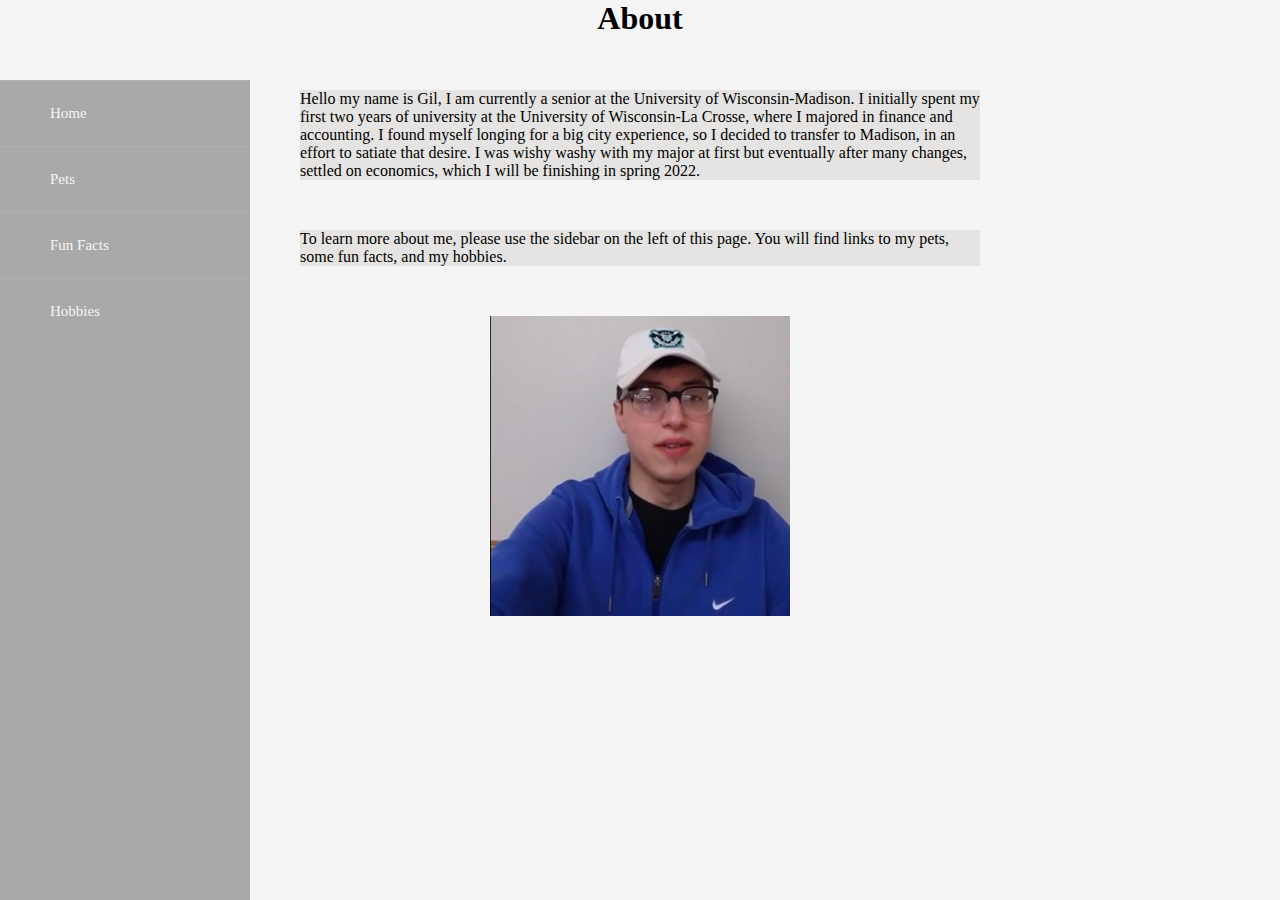
<file: index.html>
<!DOCTYPE html>
<html lang="en">
<meta charset="UTF-8">
<head> 

<link rel="stylesheet" href="styles.css">
	<title>Gil's World</title>

	</head>
		<body>
			<div class="header">
				<h1>About</h1>
					</div>

			<div class="sidebar">
				<ul>
				<li><a href="index.html">Home</a></li>
				<li><a href="pets.html">Pets</a></li>
				<li><a href="fun facts.html">Fun Facts</a></li>
				<li><a href="hobbies.html">Hobbies</a></li>
			</ul>
		</div>
		
		
		<p style="background-color: #e5e4e2">Hello my name is Gil, I am currently a senior at the University of Wisconsin-Madison. I initially spent my first two years of university at the University of Wisconsin-La Crosse, where I majored in finance and accounting. I found myself longing for a big city experience, so I decided to transfer to Madison, in an effort to satiate that desire. I was wishy washy with my major at first but eventually after many changes, settled on economics, which I will be finishing in spring 2022.</p>

		
		<p style="background-color: #e5e4e2">To learn more about me, please use the sidebar on the left of this page. You will find links to my pets, some fun facts, and my hobbies.</p>


		<style>
				img {
				  display: block;
				  margin-left: auto;
				  margin-right: auto;
				}
		</style>

		<img src="screenshotofme.png" alt = "Man" width="300" height="300" class="center"></img>



	</body>

</html>
</file>
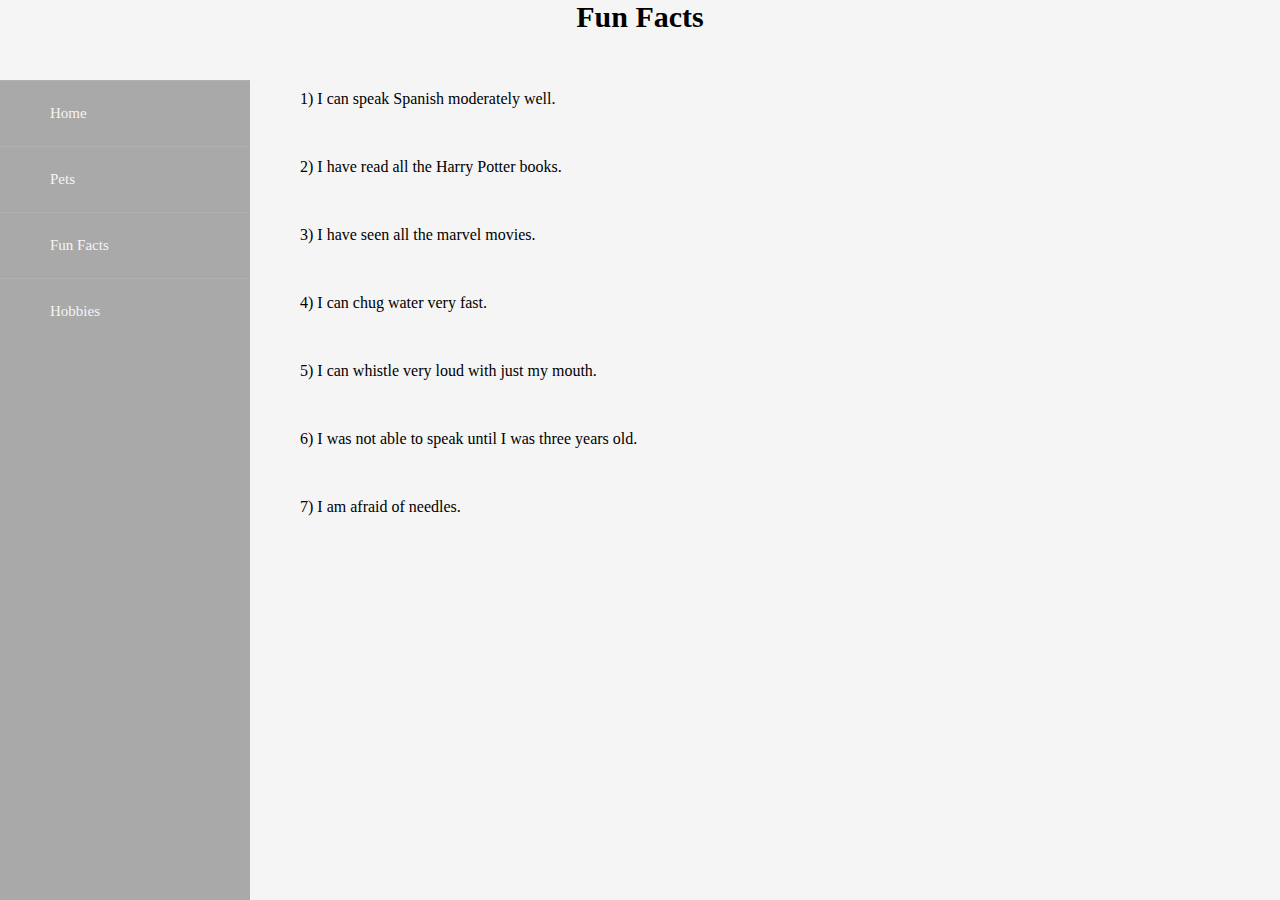
<file: fun facts.html>
<!DOCTYPE html>
<html lang="en">
<meta charset="UTF-8">
<head> 

<link rel="stylesheet" href="styles.css">
	<title>Gil's World</title>

	</head>
		<body>
			<div class="header">
				<h3>Fun Facts</h3>
					</div>

			<div class="sidebar">
				<ul>
				<li><a href="index.html">Home</a></li>
				<li><a href="pets.html">Pets</a></li>
				<li><a href="fun facts.html">Fun Facts</a></li>
				<li><a href="hobbies.html">Hobbies</a></li>
			</ul>
		</div>

			<p>1) I can speak Spanish moderately well.</p>
			<p>2) I have read all the Harry Potter books. </p> 
			<p>3) I have seen all the marvel movies.</p> 
			<p>4) I can chug water very fast.</p> 
			<p>5) I can whistle very loud with just my mouth.</p> 
			<p>6) I was not able to speak until I was three years old.</p> 
			<p>7) I am afraid of needles.</p> 


	</body>

</html>
</file>
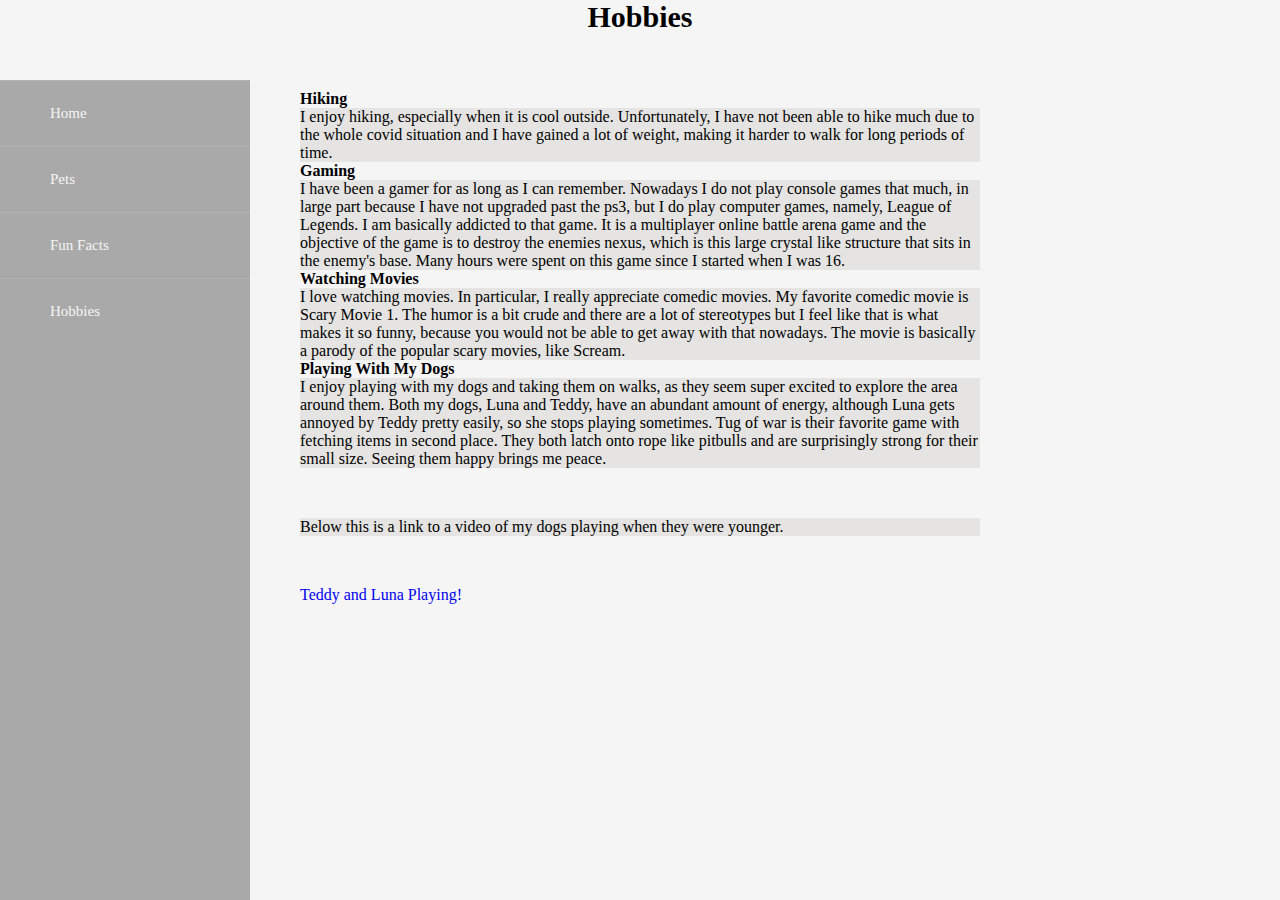
<file: hobbies.html>
<!DOCTYPE html>
<html lang="en">
<meta charset="UTF-8">
<head> 

<link rel="stylesheet" href="styles.css">
	<title>Gil's World</title>

	</head>
		<body>
			<div class="header">
				<h4>Hobbies</h4>
					</div>

			<div class="sidebar">
				<ul>
				<li><a href="index.html">Home</a></li>
				<li><a href="pets.html">Pets</a></li>
				<li><a href="fun facts.html">Fun Facts</a></li>
				<li><a href="hobbies.html">Hobbies</a></li>
			</ul>
		</div>
		
		    <dl>
			  <dt>Hiking</dt>
			  <dd style="background-color: #e5e4e2">I enjoy hiking, especially when it is cool outside. Unfortunately, I have not been able to hike much due to the whole covid situation and I have gained a lot of weight, making it harder to walk for long periods of time.</dd>
			  <dt>Gaming</dt>
			  <dd style="background-color: #e5e4e2">I have been a gamer for as long as I can remember. Nowadays I do not play console games that much, in large part because I have not upgraded past the ps3, but I do play computer games, namely, League of Legends. I am basically addicted to that game. It is a multiplayer online battle arena game and the objective of the game is to destroy the enemies nexus, which is this large crystal like structure that sits in the enemy's base. Many hours were spent on this game since I started when I was 16.</dd>
			  <dt>Watching Movies</dt>
			  <dd style="background-color: #e5e4e2">I love watching movies. In particular, I really appreciate comedic movies. My favorite comedic movie is Scary Movie 1. The humor is a bit crude and there are a lot of stereotypes but I feel like that is what makes it so funny, because you would not be able to get away with that nowadays. The movie is basically a parody of the popular scary movies, like Scream.</dd>
			  <dt>Playing With My Dogs</dt>
			  <dd style="background-color: #e5e4e2">I enjoy playing with my dogs and taking them on walks, as they seem super excited to explore the area around them. Both my dogs, Luna and Teddy, have an abundant amount of energy, although Luna gets annoyed by Teddy pretty easily, so she stops playing sometimes. Tug of war is their favorite game with fetching items in second place. They both latch onto rope like pitbulls and are surprisingly strong for their small size. Seeing them happy brings me peace.</dd>
			</dl>

			<p style="background-color: #e5e4e2">Below this is a link to a video of my dogs playing when they were younger.</p>

			<p><a href="https://www.youtube.com/watch?v=aIWP6yg5wD0">Teddy and Luna Playing!</a></p>



	</body>

</html>
</file>
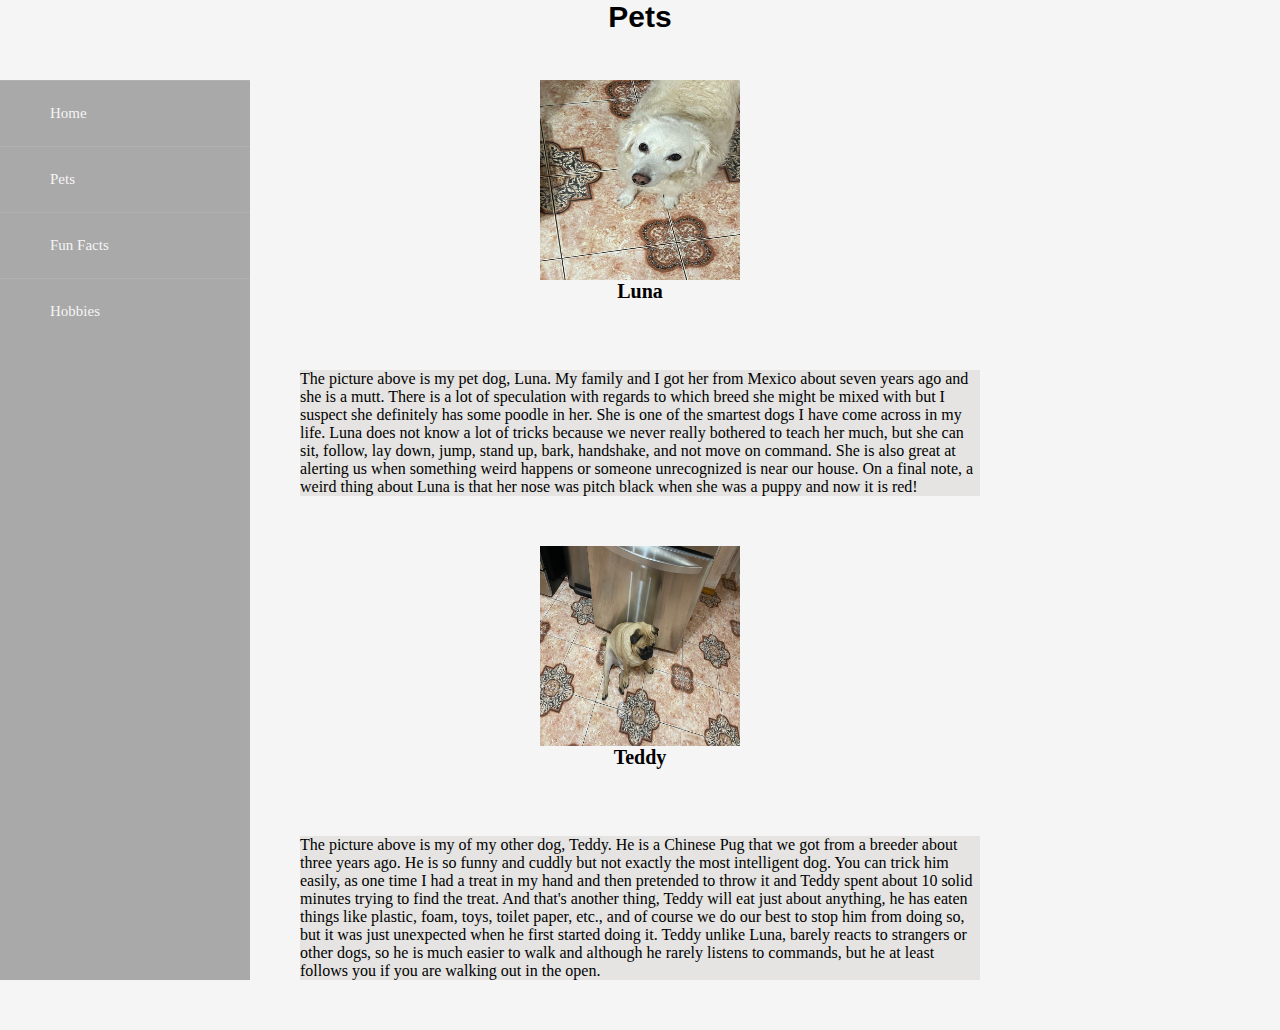
<file: pets.html>
<!DOCTYPE html>
<html lang="en">
<meta charset="UTF-8">
<head> 

<link rel="stylesheet" href="styles.css">
	<title>Gil's World</title>

	</head>
		<body>
			<div class="header">
				<h2>Pets</h2>
					</div>

			<div class="sidebar">
				<ul>
				<li><a href="index.html">Home</a></li>
				<li><a href="pets.html">Pets</a></li>
				<li><a href="fun facts.html">Fun Facts</a></li>
				<li><a href="hobbies.html">Hobbies</a></li>
			</ul>
		</div>

		<style>
				img {
				  display: block;
				  margin-left: auto;
				  margin-right: auto;
				}
		</style>

		<img src="luna.png" alt="Dog" width="200" height="200" class="center"></img>

		<div class="header">
				<h5>Luna</h5>
					</div>


		<p style="background-color: #e5e4e2">The picture above is my pet dog, Luna. My family and I got her from Mexico about seven years ago and she is a mutt. There is a lot of speculation with regards to which breed she might be mixed with but I suspect she definitely has some poodle in her. She is one of the smartest dogs I have come across in my life. Luna does not know a lot of tricks because we never really bothered to teach her much, but she can sit, follow, lay down, jump, stand up, bark, handshake, and not move on command. She is also great at alerting us when something weird happens or someone unrecognized is near our house. On a final note, a weird thing about Luna is that her nose was pitch black when she was a puppy and now it is red!</p>

		<style>
				img {
				  display: block;
				  margin-left: auto;
				  margin-right: auto;
				}
		</style>

		<img src="teddy.png" alt="Dog" width="200" height="200" class="center"></img>
		
		<div class="header">
				<h5>Teddy</h5>
					</div>

		
		<p style="background-color: #e5e4e2">The picture above is my of my other dog, Teddy. He is a Chinese Pug that we got from a breeder about three years ago. He is so funny and cuddly but not exactly the most intelligent dog. You can trick him easily, as one time I had a treat in my hand and then pretended to throw it and Teddy spent about 10 solid minutes trying to find the treat. And that's another thing, Teddy will eat just about anything, he has eaten things like plastic, foam, toys, toilet paper, etc., and of course we do our best to stop him from doing so, but it was just unexpected when he first started doing it. Teddy unlike Luna, barely reacts to strangers or other dogs, so he is much easier to walk and although he rarely listens to commands, but he at least follows you if you are walking out in the open.



	</body>

</html>
</file>
<file: styles.css>
*{
  margin: 0;
  padding: 0;
  list-style: none;
  text-decoration: none;
}

.header{
  width: 100%;
  height: 80px;
  display: block;
  background-color: whitesmoke;
}

h1 {
  text-align: center;
  color: black;
}

p {
  margin-top: 10px;
  margin-bottom: 50px;
  margin-right: 300px;
  margin-left: 300px;
}

.sidebar {
  position: fixed;
  left: 0;
  width: 250px;
  height: 100%;
  background: darkgrey;
}


.sidebar ul a{
  display: block;
  height: 100%;
  width: 100%;
  line-height: 65px;
  font-size: 15px;
  color: whitesmoke;
  padding-left: 50px;
  box-sizing: border-box;
  border-top: 1px solid rgba(255,255,255,.100);
  border-bottom: 1px black;


}

body {
  background-color: whitesmoke;
}

h2 {
  text-align: center;
  color: black;
  font-family: Arial, Helvetica, sans-serif;
  font-size: 30px
}

h3 {
  text-align: center;
  color: black;
  font-family: Times, Times New Roman, serif;
  font-size: 30px
}

h4 {
  text-align: center;
  color: black;
  font-family: Georgia, serif;
  font-size: 30px
}

h5 {
  text-align: center;
  color: black;
  font-family: Georgia, serif;
  font-size: 20px
}

h6 {
  text-align: center;
  color: black;
  font-family: Georgia, serif;
  font-size: 20px
}

dl {
  display: block;
  margin-top: 10px;
  margin-bottom: 50px;
  margin-right: 300px;
  margin-left: 300px;
}

dt {
    font-weight: bold;
}
</file>
